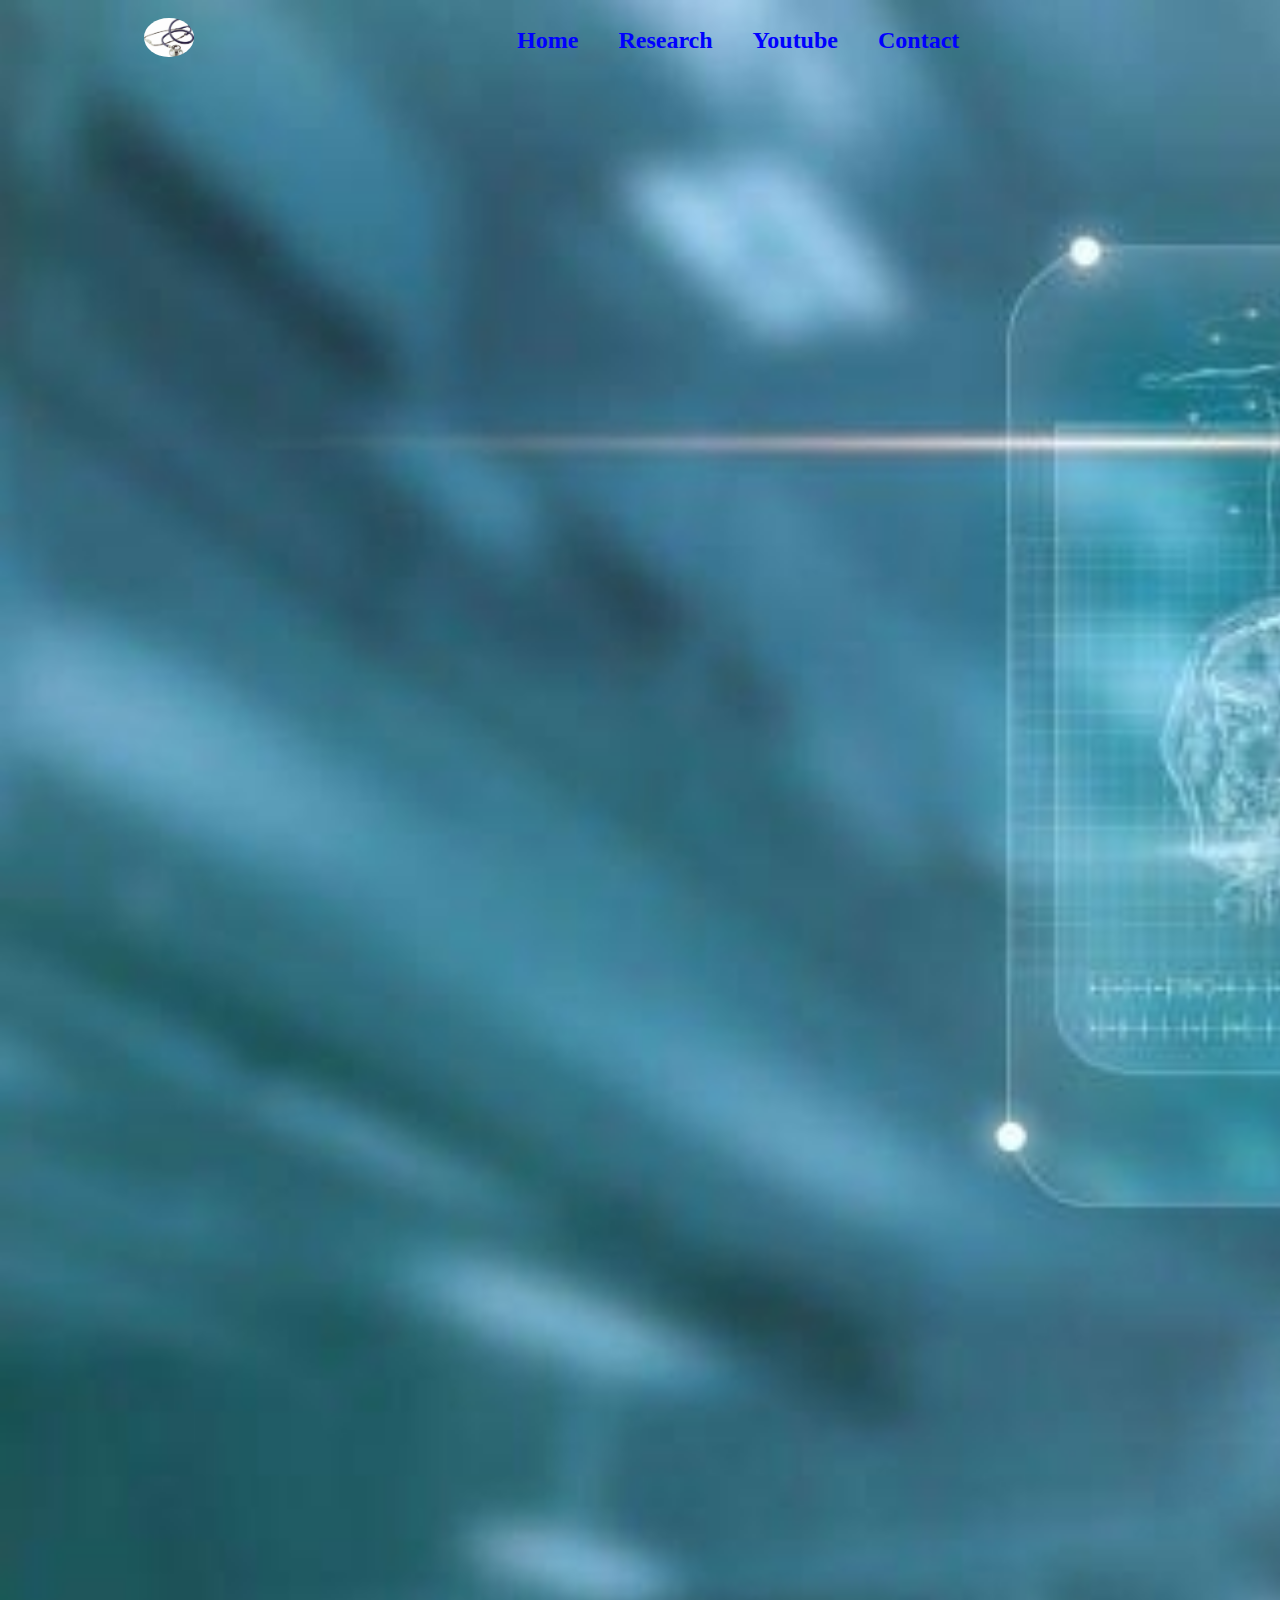
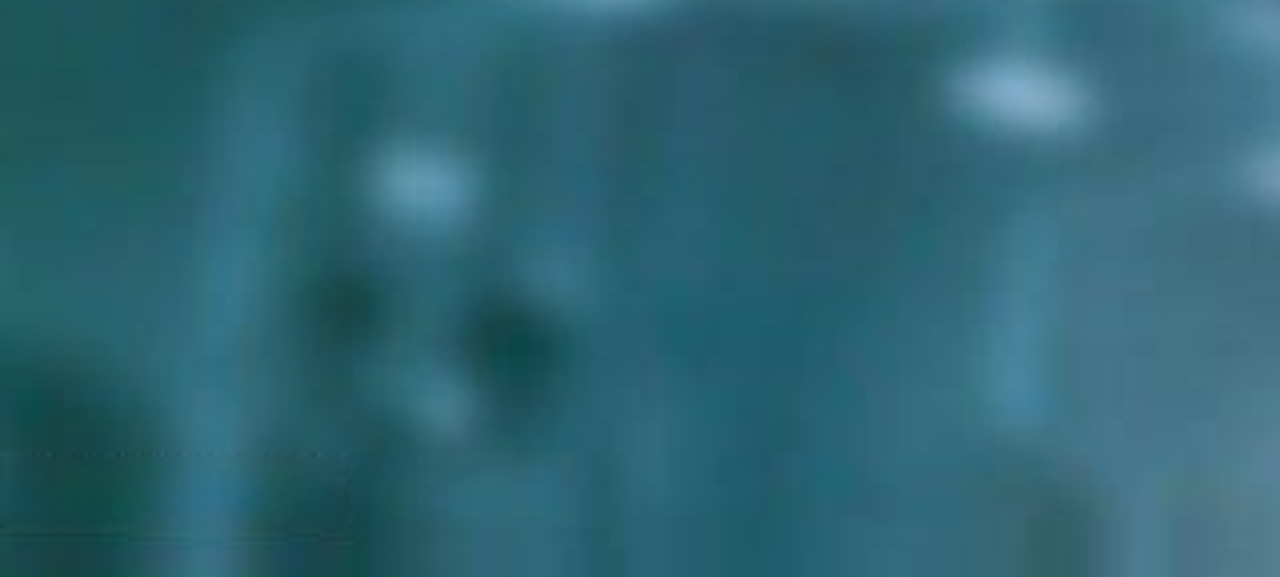
<file: youtube.html>
<!DOCTYPE html>
<html lang="en">
<head>
    <meta charset="UTF-8">
    <meta name="viewport" content="width=device-width, initial-scale=1.0">
    <link rel="stylesheet" href="style.css">
    <title>youtube</title>
</head>
<body>
    <header>
        <nav class="navbar">
          <a href="#" class="logo">
            <img src="logo.png" alt="Logo" width="50">
          </a>
          <ul>
            <li><a href="index.html">Home</a></li>
            <li><a href="research.html">Research</a></li>
            <li><a href="youtube.html">Youtube</a></li>
            <li><a href="contact.html">Contact</a></li>
          </ul>
        </nav>
      </header>
    <div id="youtube">
        
        <div><iframe width= 800px height = 500px src="https://www.youtube.com/embed/YKisKfric-c" title="DHAM DAM || Shivapuri National Park || TDS Nepal" frameborder="0" allow="accelerometer; autoplay; clipboard-write; encrypted-media; gyroscope; picture-in-picture; web-share" referrerpolicy="strict-origin-when-cross-origin" allowfullscreen></iframe></div>
        <div><iframe width= 800px height = 500px src="https://www.youtube.com/embed/QceKalOqoDw" title="YES WE CAN END T.B." frameborder="0" allow="accelerometer; autoplay; clipboard-write; encrypted-media; gyroscope; picture-in-picture; web-share" referrerpolicy="strict-origin-when-cross-origin" allowfullscreen></iframe></div>
        <div><iframe width= 800px height = 500px src="https://www.youtube.com/embed/ag2aMR4o0p4" title="Bhaktapur Durbar Square, Gai jatra" frameborder="0" allow="accelerometer; autoplay; clipboard-write; encrypted-media; gyroscope; picture-in-picture; web-share" referrerpolicy="strict-origin-when-cross-origin" allowfullscreen></iframe></div>
        
        <div><iframe width= 800px height = 500px src="https://www.youtube.com/embed/tKUjOHmh4Zg" title="Micro Health project on safe abortion(Drama)" frameborder="0" allow="accelerometer; autoplay; clipboard-write; encrypted-media; gyroscope; picture-in-picture; web-share" referrerpolicy="strict-origin-when-cross-origin" allowfullscreen></iframe>
</div>
        
    </div>
    

</body>
</html>
</file>
<file: style.css>
.header {
    overflow: hidden;
    background-color: #f1f1f1;
    padding: 20px 10px;
  }
  
  .navbar {
    display: flex;
    justify-content: space-between;
    align-items: center;
  }
  
  .logo {
    padding-right: 30px;
    padding-top: 10px;
    border-radius: 50%;
    object-fit: cover;
    margin-left: 10%;
  }
  img{
    object-fit: cover;
    border-radius: 50%;
    
  }
  .navbar ul {
    list-style-type: none;
    margin: 0;
    padding: 0;
    display: flex;
    flex-wrap: wrap;
    justify-content: center;
    align-items: baseline;
    flex: 1 0 0%;
    gap: 20px;
  }
  
  .navbar a {
    padding: 10px;
    display: block;
    color: gray;
    text-decoration: none;
    font-size: 1rem;
    color : blue;
    font-weight: bold;
    font-size: 1.5rem;
  }
  @keyframes jimi {
    from {font-size:20px;}
    to{font-size:25px;}
  }
  .navbar a:hover {
    text-decoration-line: underline;
    color: #000000;
    animation: jimi 5s linear 3s infinite normal;
    
    
    
  }
  
  
  /* Add media queries for responsiveness */
  @media only screen and (max-width: 768px) {
    .navbar ul {
      display: none;
    }
    .icon {
      display: block;
    }
  }
  
  .icon {
    padding: 5px;
    margin: 0 1rem;
    background: transparent;
    border: none;
    display: none;
    font-size: 2rem;
    cursor: pointer;

  }
  
  .icon:hover {
    background: #fff;
  }
  
  .icon:focus {
    outline: 1px dotted #ccc;
  }
  body{
    background-image: url(bgpg.jpeg);
    background-size: cover;
  }
#hero{
    display: flex;
    justify-content: center;
    align-items: center;
    align-content: center;
}
#intro{
    margin-top: 50vh;
    font-size: 50px;
    display: flex;
    justify-content: center;
    align-items: center;
    align-content: center;
    margin: 15%;
}
#youtube{
    display: flex;
    gap: 20px;
    flex-wrap: wrap;
    justify-content: space-evenly;
   gap: 0;
  
    
    

}
iframe{
    margin-top: 20px;
    flex-wrap: wrap;
    
}
#research-text{
    font-size: 20px;
    margin-top: 15px;
    display: flex;
    flex-direction: column;
    background-color: transparent;
}
#jimi-contact{
    display: flex;
    flex-direction: column;
    align-items: center;
    justify-content: center;
    font-size: 2rem;
    background-color: rgb(236, 247, 243);
    border-radius: 14px;
    margin-left: 10%;
    margin-right: 10%;
}
#social-media{
    display: flex;
    justify-content: space-evenly;
    gap: 50px;
}
</file>
